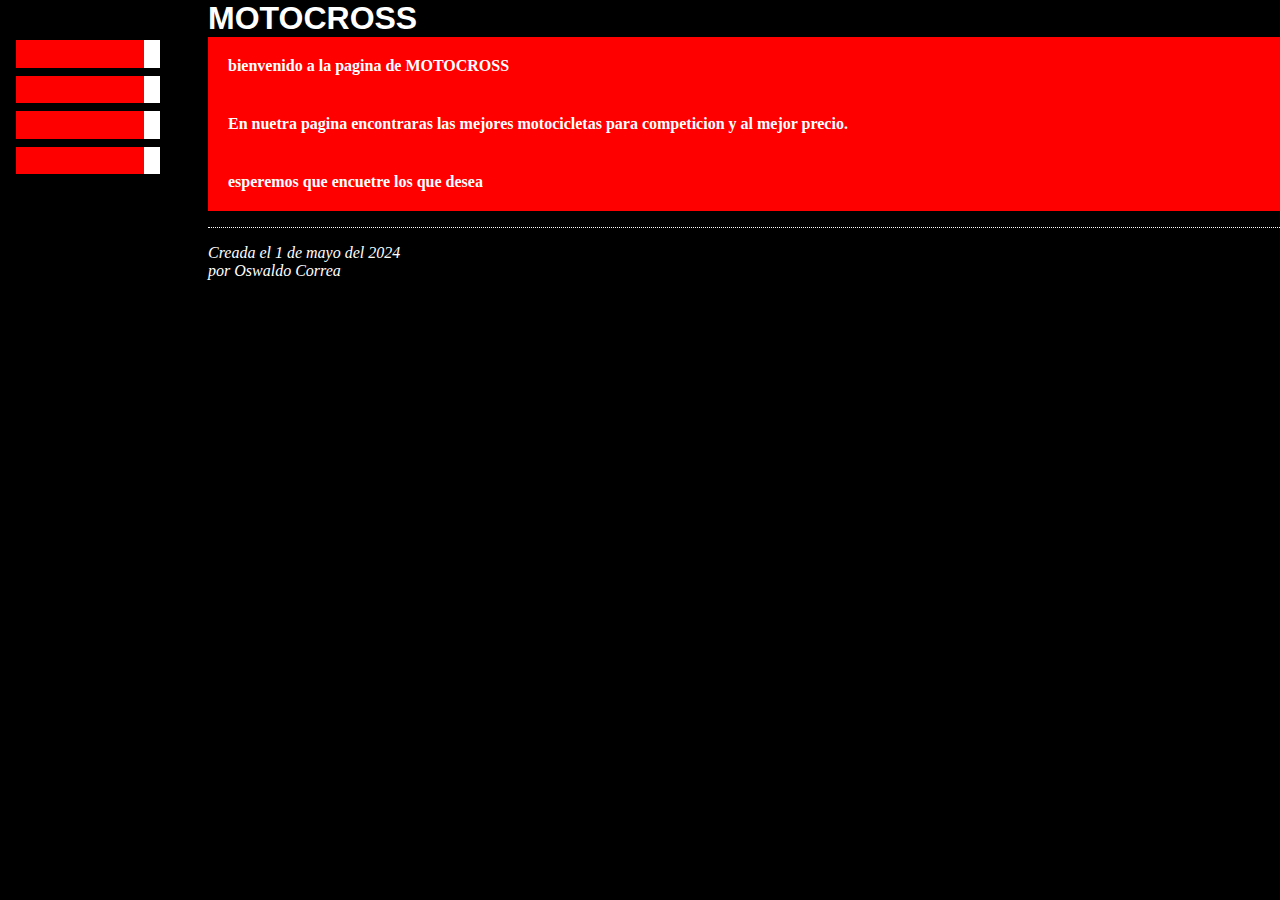
<file: index.html>
<!DOCTYPE html PUBLIC "-//W3C//DTD HTML 4.01//EN">
<html>
<head>
	<title>inicio</title>
	<link rel="stylesheet" href="css/estilos.css">
</head>

<body>
<!--menu de navegacion del sitio-->
<ul class="navbar">
<li><a href="empresa.html">Empresa</a>
<li><a href="inicio.html">Inicio</a>
<li><a href="lista.html">Listas de modelos</a>
<li><a href="modelos.html">Modelos</a>
</ul>

<!-- contenido principal-->
<h1>MOTOCROSS</h1>

<p>bienvenido a la pagina de MOTOCROSS

<p>En nuetra pagina encontraras las mejores motocicletas 
para competicion y al mejor precio.

<p>esperemos que encuetre los que desea

<!--firma y fecha de la pagina, !solo por cortesía¡ -->
<address>Creada el 1 de mayo del 2024<br>
por Oswaldo Correa </address>


</body>
</html>
</file>
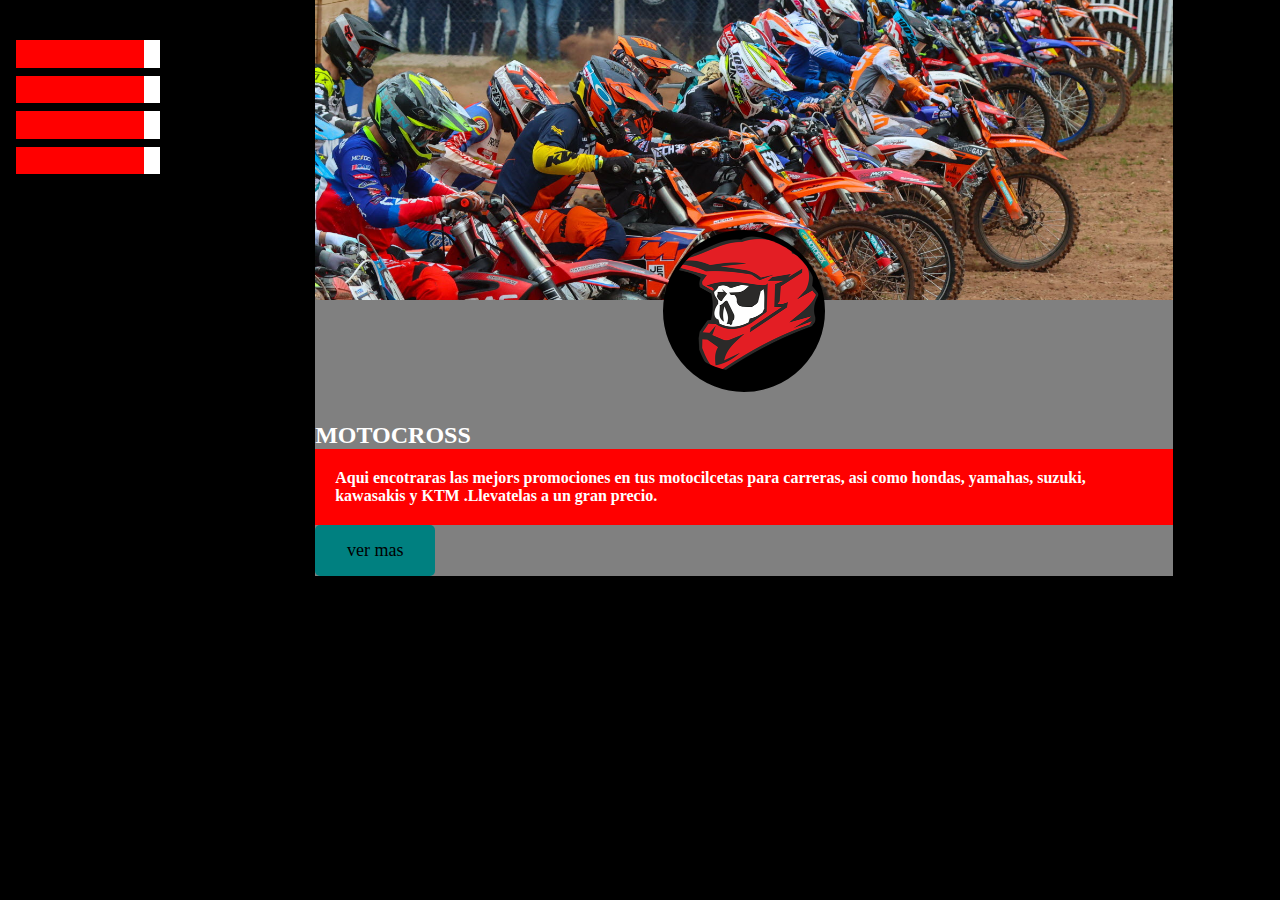
<file: empresa.html>
<html lang"en"
<head>
    <meta charset="UTF-8">
	<meta name="viewport" content="width=device-width, initial-scale=1.0">
	<title>empresa</title>
	<link rel="stylesheet" href="css/estilos.css">
</head>
<body>
    <div class="contenedor">
	<header>
	
	</header>
	
	<main>
	    <div class="perfil">
		    <img src="img/perfil.png" alt="">
		</div>
		<div class="texto">
		    <h2>MOTOCROSS</h2>
			<p>Aqui encotraras las mejors promociones en tus motocilcetas para carreras, asi como hondas, yamahas, suzuki, kawasakis y KTM
			.Llevatelas a un gran precio.</p>
			</div>
	  </main>
	  <div class="boton">
	  <a href="grey"> ver mas </a>
	  </div>
	<ul class="navbar">
<li><a href="empresa.html">Empresa</a>
<li><a href="inicio.html">Inicio</a>
<li><a href="lista.html">Listas de modelos</a>
<li><a href="modelos.html">Modelos</a>
</ul>
</body>
</html>
</file>
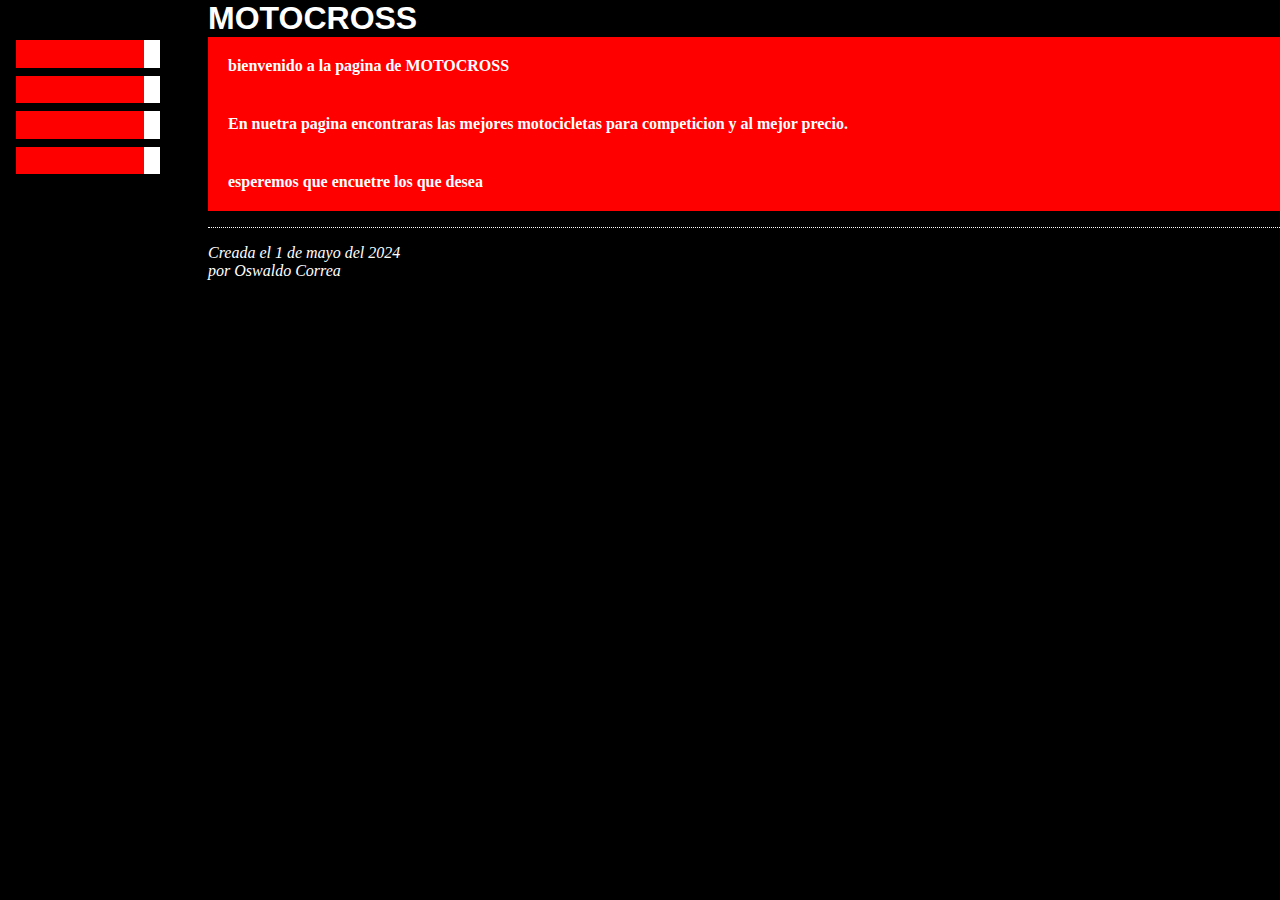
<file: inicio.html>
<!DOCTYPE html PUBLIC "-//W3C//DTD HTML 4.01//EN">
<html>
<head>
	<title>inicio</title>
	<link rel="stylesheet" href="css/estilos.css">
</head>

<body>
<!--menu de navegacion del sitio-->
<ul class="navbar">
<li><a href="empresa.html">Empresa</a>
<li><a href="inicio.html">Inicio</a>
<li><a href="lista.html">Listas de modelos</a>
<li><a href="modelos.html">Modelos</a>
</ul>

<!-- contenido principal-->
<h1>MOTOCROSS</h1>

<p>bienvenido a la pagina de MOTOCROSS

<p>En nuetra pagina encontraras las mejores motocicletas 
para competicion y al mejor precio.

<p>esperemos que encuetre los que desea

<!--firma y fecha de la pagina, !solo por cortesía¡ -->
<address>Creada el 1 de mayo del 2024<br>
por Oswaldo Correa </address>


</body>
</html>
</file>
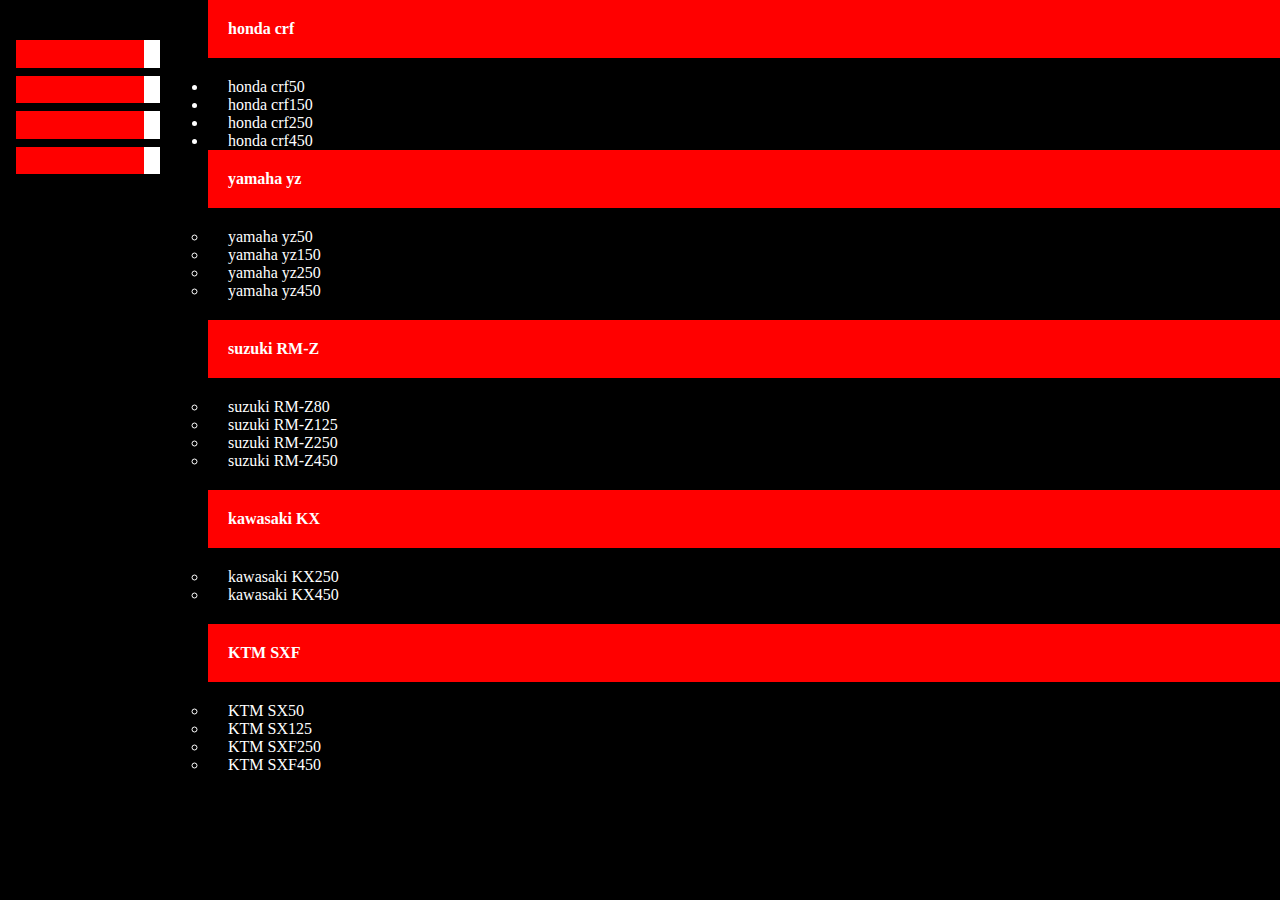
<file: lista.html>
<html>
<head> 
	<title>Lista</title>
	<link rel="stylesheet" href="css/estilos.css">
</head>
<body>
<p>honda crf</p>
<ul>
	 <li>honda crf50</li><li>honda crf150</li>
     <li>honda crf250</li><li>honda crf450</li>
<p>yamaha yz</p>
<ul>
	<li>yamaha yz50</li><li>yamaha yz150</li>
<li>yamaha yz250</li><li>yamaha yz450</li>
</ul>
<p>suzuki RM-Z</p>
<ul>
	<li>suzuki RM-Z80</li><li>suzuki RM-Z125</li>
<li>suzuki RM-Z250</li><li>suzuki RM-Z450</li>
</ul>
<p>kawasaki KX</p>
<ul>
	<li>kawasaki KX250</li><li>kawasaki KX450</li>
</ul>
	<p>KTM SXF</p>
<ul>
	<li>KTM SX50</li><li>KTM SX125</li>
<li>KTM SXF250</li><li>KTM SXF450</li>
</ul>
	
<ul class="navbar">
<li><a href="empresa.html">Empresa</a>
<li><a href="inicio.html">Inicio</a>
<li><a href="lista.html">Listas de modelos</a>
<li><a href="modelos.html">Modelos</a>


</ul>

</body> 
</html>
</file>
<file: css/estilos.css>
body {
	padding-left: 13em;
	font-family: georgia, "times new roman",
		times, serif;
	color:white;
	background-color: black}
ul.navbar {
	list-style-type: none;
	padding: 0;
	margin:0;
	position: absolute;
	top: 2em;
	left: 1em;
	width: 9em; }
h1 {
	font-family: helvetica, geneva, arial,  
			sunSans-regular, sans-serif }
ul.navbar li { 
	background: red;
	margin: 0.5em 0;
	padding: 0.3em;
	border-right: 1em solid white }
ul.navbar a {
	text-decoration: none }
a:link {
	color: red}
a:visited {
	color: white }
address {
	margin-top: 1em;
	padding-top: 1em;
	border-top: thin dotted }
	
	.img-container {
	box-sizing: border-box;
	-webkit-box-sizing: border-box;
	float: left;
	width: 33.33%;
	padding: 5px;
}

.img-container img{
		width:100%;
}

p {
position: -webkit-sticky; 
position: sticky;
top: 0px; 
background-color:red;
padding: 20px;
font-weight: bold;
}
ul{margin: 20px 0;}
li{padding-left: 20px;}

*{
	padding: 0;
	margin: 0;
}

body{
	font-family: "calibri light";
}

.contenedor{
	background: grey;
	width: 80%;
	margin:0 auto;

}

header{
	height:300px;
	background-image: url("../img/motocross.jpg");
	background-position: center;
	background-size: cover;
}

main .perfil{
    width:150px;
    height: 150px;
    background:black;
    margin:-70px auto 30px auto;
    border:6px solid #000000;
    border-radius: 50%;
}



main .perfil img{
    width: 100%;
    border-radius: 50%;
}




main .text{
    width:100%;
    height: 200px;
    text-align: center;
}

.boton a{
		background:teal;
		text-decoration: none; /*quita subrayado*/
		color:white;
		font-size:18px;
		display:inline-block;
		padding: 15px 10px;
		border-radius:5px;	
		width:100px;
		margin:0 auto;
		text-align:center;
	}
	
	.boton a:hover{
		background:red;
	}
	


footer{
    background: black;
}	
	
	
	
	
	
	
	.boton a{
		background:teal;
		text-decoration: none; /*quita subrayado*/
		color:black;
		font-size:18px;
		display:inline-block;
		padding: 15px 10px;
		border-radius:5px;	
		width:100px;
		margin:0 auto;
		text-align:center;
	}
	
	.boton a:hover{
		background:red;
	}
</file>
